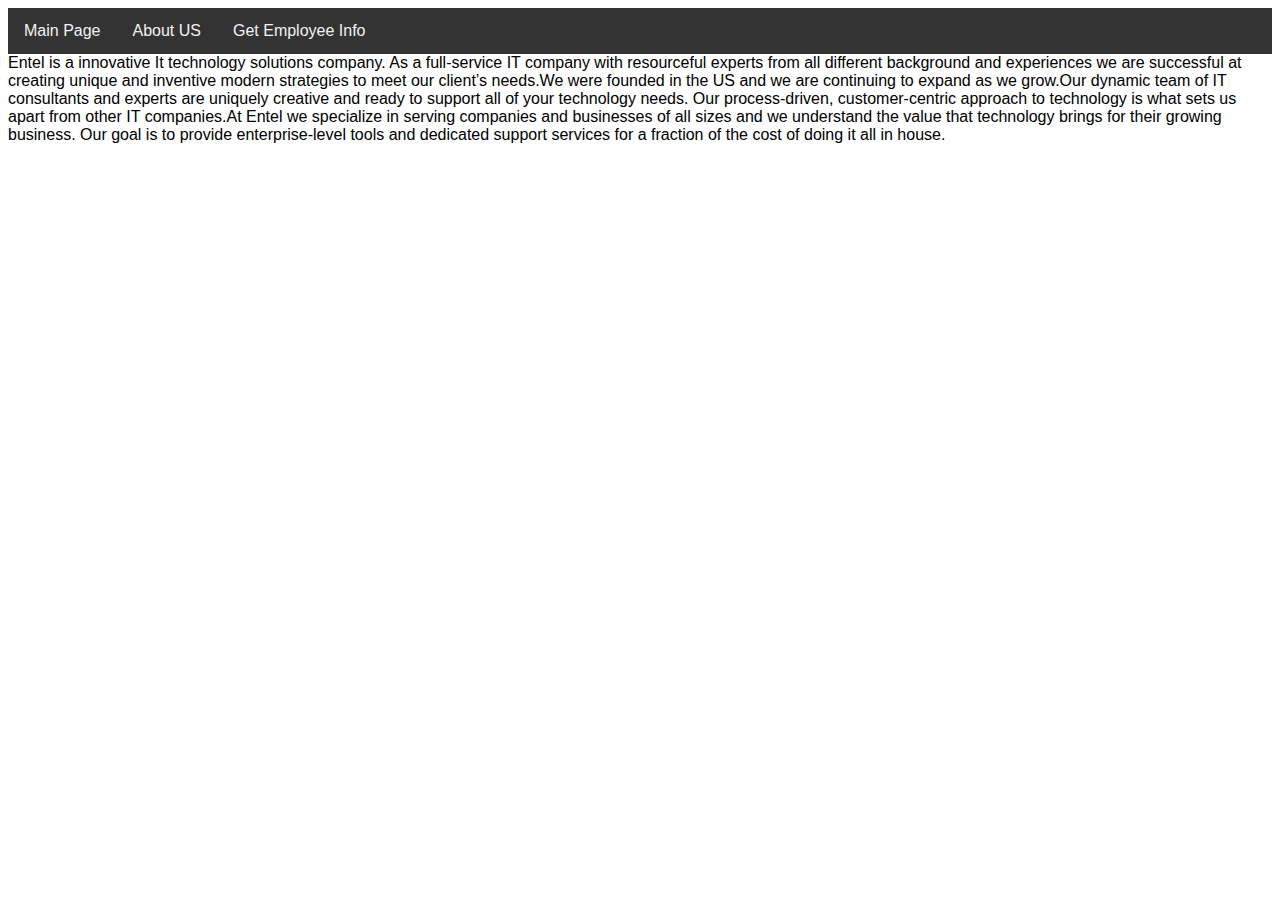
<file: index.html>
<!DOCTYPE html>
<html>
<head>  
    <div class="topnav">
        <a class="index" href="index.html">Main Page</a>
        <a href="http://my-practice-bucket-capstone.s3-website-us-east-1.amazonaws.com/">About US</a>
        <a href="employeeInfo.html">Get Employee Info</a>
        <link rel="stylesheet" href="static/style.css">
    </div>
    <title> About Us </title>
</head>
<body>
        Entel is a innovative It technology solutions company. As a full-service IT company with resourceful experts from all different background and experiences we are
        successful at creating unique and inventive modern strategies to meet our client’s needs.We were founded in the US and we are continuing to expand as we grow.Our 
        dynamic team of IT consultants and experts are uniquely creative and ready to support all of your technology needs. Our process-driven, customer-centric approach
        to technology is what sets us apart from other IT companies.At Entel we specialize in serving companies and businesses of all sizes and we understand the value that 
        technology brings for their growing business. Our goal is to provide enterprise-level tools and dedicated support services for a fraction of the cost of doing it all 
        in house. 
</body>
</html>
</file>
<file: static/style.css>
form {
    max-width: 300px;
    margin: 0 auto;
}


image-preview {
    max-width: 200px;
    max-height: 200px;
    margin-top: 20px;
}

input{
   
    display:-moz-stack;
}
label{
    margin-top: 20px;
    display: block;
}

design{
    font-style: italic;
}
body {
    background-color: white;
    font-family: "Helvetica", "Arial", sans-serif;
    font-size 1.5em;
    color:rgb(0, 0, 0);
}

p{
    margin-top:100px;
    margin-bottom: 100px;
    margin-right: 150px;
    margin-left: 80px;
}

.topnav {
background-color: #333;
overflow: hidden;
}


.topnav a {
float: left;
color: #f2f2f2;
text-align: center;
padding: 14px 16px;
text-decoration: none;
font-size 17px;
}

.topnav a: hover {
background-color: #ddd;
color: black;
}


.topnav a.active {
background-color: #04AA6D;
color: white;
}

input {
width: 150%;
}
</file>
